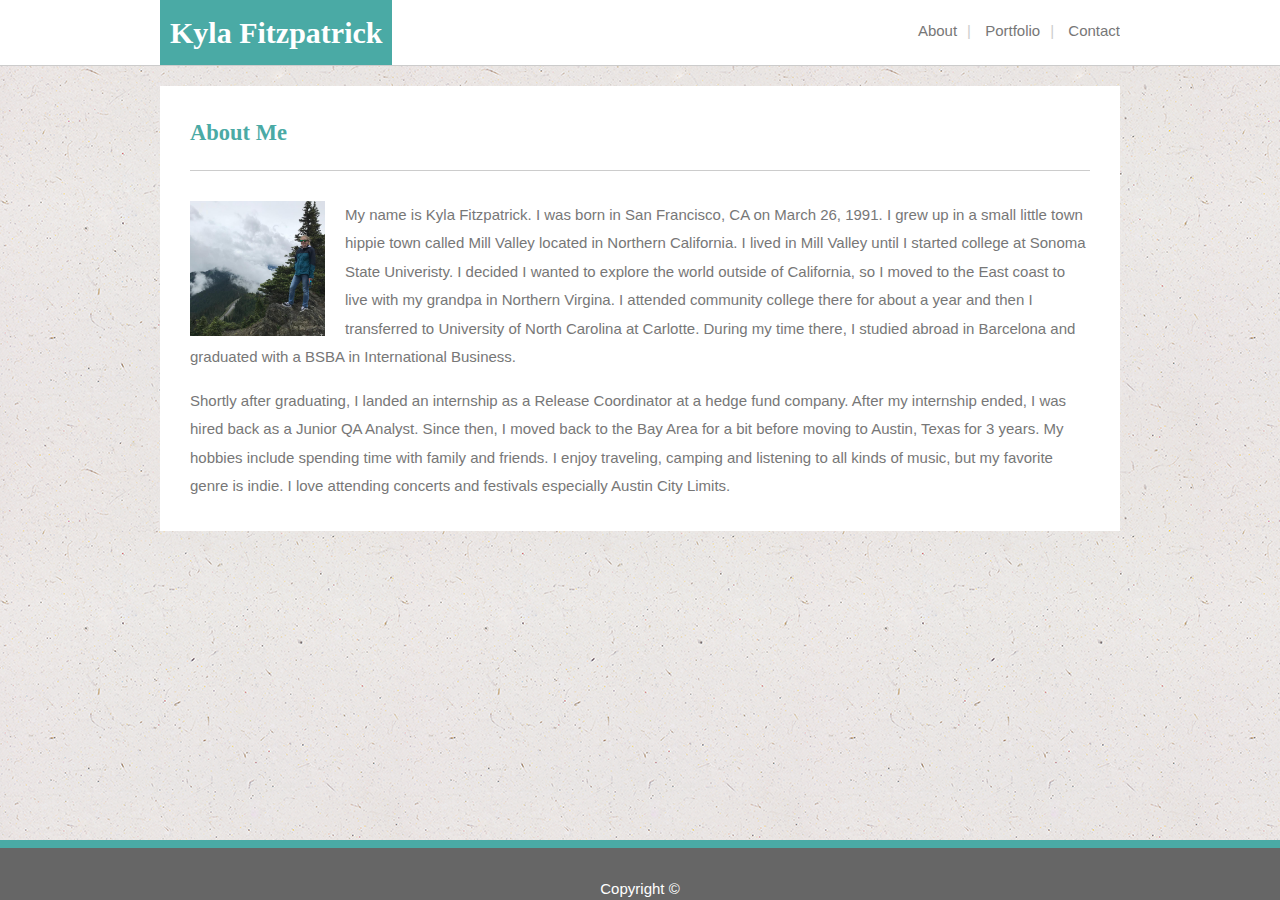
<file: index.html>
<!DOCTYPE html>
<html lang="en-us">

<head>
  <meta charset="UTF-8">
  <title>Kyla's Portfolio</title>
  <link rel="stylesheet" type="text/css" href="assets/css/style.css">

</head>

<body>
  <header>
    <div class="container">
      <div id="logo-name">
        <h1>Kyla Fitzpatrick</h1>
      </div>
      <nav>
        <ul>
          <li><a href="index.html">About</a></li>
          <li><a href="portfolio.html">Portfolio</a></li>
          <li><a href="contact.html">Contact</a></li>
        </ul>
      </nav>
    </div>
  </header>

  <section id="about-me-section">
    <div class="container">
      <div id="about-me">
        <h2>About Me</h2>
      </div>
      <div id="about-image-info">
        <p><img class="clearfix" src="assets/images/happy me.jpg" alt="Kyla Fitzpatrick">
          My name is Kyla Fitzpatrick. I was born in San Francisco, CA on March 26, 1991.
          I grew up in a small little town hippie town called Mill Valley located in Northern California.
          I lived in Mill Valley until I started college at Sonoma State Univeristy.
          I decided I wanted to explore the world outside of California, so I moved to the East coast to
          live with my grandpa in Northern Virgina. I attended community college there for about a year and then 
          I transferred to University of North Carolina at Carlotte. During my time there, I studied
          abroad in Barcelona and graduated with a BSBA in International Business.
        </p>
        <p>Shortly after graduating, I landed an internship as a Release Coordinator at a hedge fund company.
          After my internship ended, I was hired back as a Junior QA Analyst. Since then, I moved back to the 
          Bay Area for a bit before moving to Austin, Texas for 3 years. My hobbies include spending time with 
          family and friends. I enjoy traveling, camping and listening to all kinds of music, but my favorite
          genre is indie. I love attending concerts and festivals especially Austin City Limits.
        </p>
      </div>
    </div>
  </section>
</body>
<footer class="footer"> Copyright &copy; </footer>

</html>
</file>
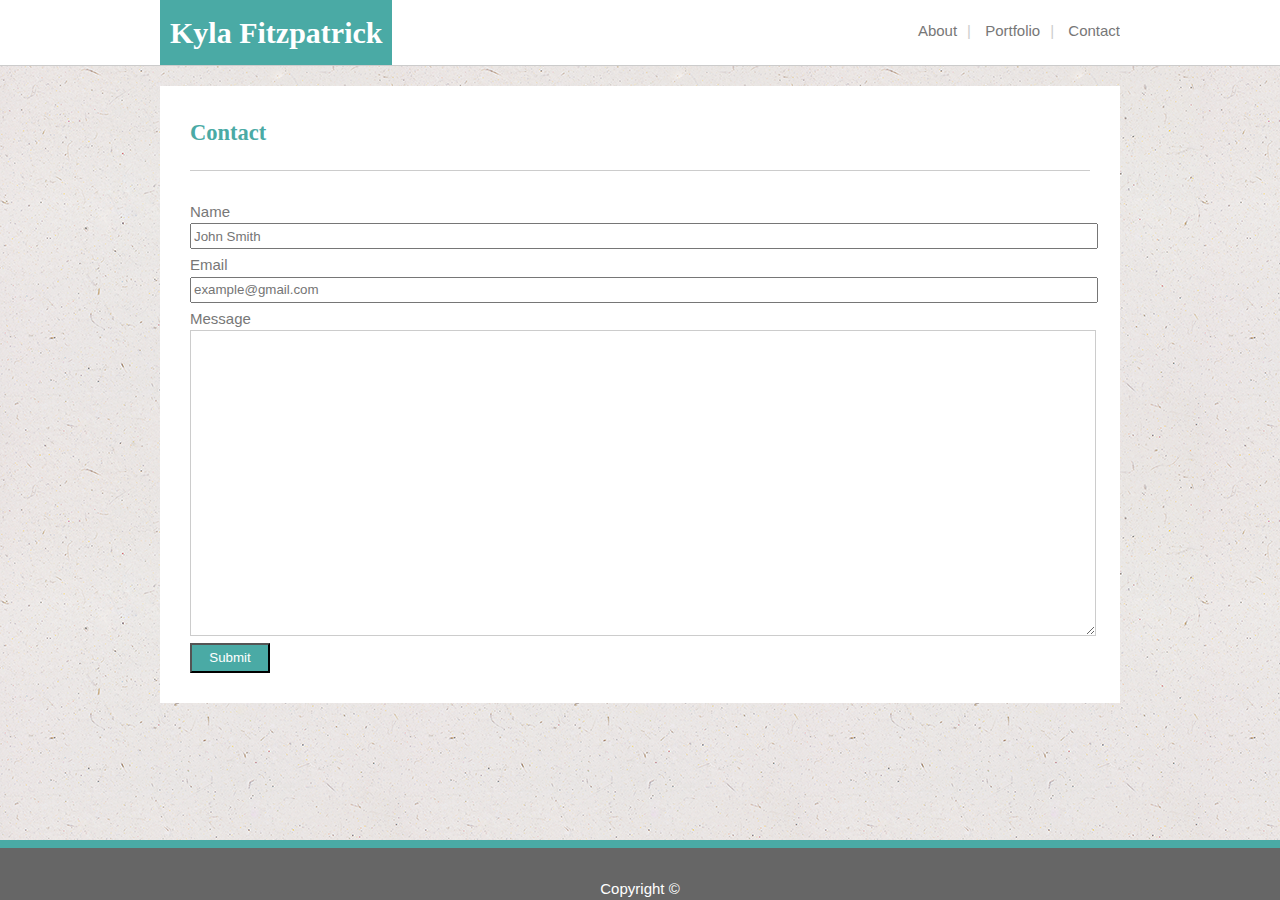
<file: contact.html>
<!DOCTYPE html>
<html lang="en-us">

<head>
  <meta charset="UTF-8">
  <title>Kyla's Portfolio</title>
  <link rel="stylesheet" type="text/css" href="assets/css/style.css">

</head>

<body>
  <header>
    <div class="container">
      <div id="logo-name">
        <h1>Kyla Fitzpatrick</h1>
      </div>
      <nav>
        <ul>
          <li><a href="index.html">About</a></li>
          <li><a href="portfolio.html">Portfolio</a></li>
          <li><a href="contact.html">Contact</a></li>
        </ul>
      </nav>
    </div>
  </header>

  <section id="contact-form-section">
    <div class="container">
      <div id="contact">
        <h2>Contact</h2>
      </div>
      <div id="contact-form">
        Name
        <input type="text" name="full-name" placeholder="John Smith">
        <br>
        Email
        <input type="text" name="email" placeholder="example@gmail.com">
        <br>
        Message
        <textarea type="text">
        </textarea>
        <br>
        <button type="submit" class="contact-button">Submit</button>
      </div>
    </div>
  </section>
</body>
<footer class="footer"> Copyright &copy; </footer>

</html>
</file>
<file: assets/css/style.css>
/* * {
    box-sizing:border-box;
} */

html {
    position: relative;
    min-height: 100%;
}
body {
    margin:0; 
    font:15px/1.5 'Arial', 'Helvetica Neue', Helvetica, sans-serif;
    background-color:#ffffff;  
    color:#777777;
    border-color:#dddddd;
    background-image:url("../images/ep_naturalwhite.png");
    background-repeat:repeat;
    margin:auto;
    padding-bottom: 30px;
}
/* Global */
.container{
    margin:auto;
    background-color:#ffffff;
    overflow:auto;
    align-items: center;
    width:960px; 
    
}
 ul{
    margin:0;
    padding:0;
} 

/* Header */
header{
    background-color:#ffffff;
    border-color:#cccccc;
    border-bottom: #cccccc 1px solid;
    
}
header a{
    color:#777777;
    text-decoration:none;
}
a:hover{
    color:#4aaaa5;
}
header li{
    display:inline;   
}
header li::after{
    content: "|"; 
    padding: 10px;
    color: #cccccc;
}
header li:last-child::after{
    display:none;
}
header #logo-name h1{ 
    float:left;
    margin:0;
    padding: 10px;
}
header nav{
    float:right;
    margin-top:20px;
}

/* Headings */
h1{
    background-color:#4aaaa5;
    font-family:'Georgia', Times, 'Times New Roman', serif;
    color:#ffffff;
}
h2{
    color:#4aaaa5;
    border-bottom:#cccccc 1px solid;
    padding-bottom:20px; 
    font-family: 'Georgia', Times, 'Times New Roman', serif;
}
footer{
    background-color:#666666;
    margin:0;
    border-top:8px solid #4aaaa5;
}

img{
    width:15%;
    height:15%;
    float:left;
    margin-right:20px;
}
.clearfix{
    overflow:auto;
}
.footer {
    position:absolute;
    left: 0;
    bottom: 0;
    width: 100%;
    text-align:center;
    color:#ffffff;
    padding:0px 0px -38px 0px;
    box-sizing:border-box;
    padding-top: 30px;
}





/* index.html */
#about-me-section{
    margin-top:20px;
    margin-bottom:10px;
    background-position: center;
    text-align: left;
    float:center;
}
#about-me{
    margin:30px;
}
#about-image-info{
    margin:30px;
    line-height:1.9;
}
/* contact.html */
#contact-form-section{
    margin-top:20px;
    margin-bottom:10px;
    background-position: center;
    text-align: left;
    float:center;
}
#contact{
    margin:30px;
}
#contact-form{
    margin:30px;
}
.contact-button{
    display: block;
    width: 80px;
    height: 30px;
    font:'Arial', 'Helvetica Neue', Helvetica, sans-serif;
    color:#ffffff;
    background-color: #4aaaa5;
  }
  .contact-button:hover{
    color:#4aaaa5;
    background-color:#ffffff;
    border-color: #4aaaa5;
  }
input{
    width:100%;
    margin-bottom: 5px;
    height: 20px;
}

textarea{
    width: 100%;
    height: 300px;
    border-color: #cccccc;
}

/* portfolio.html */
#portfolio-section{
    background-position: center;
    text-align: left;
    float:center;

}
#portfolio{
    margin:30px;
}
#portfolio-image-info{
    margin:30px;

}
.portfolio-image{
    float: left;
    width:40%;
    height:30%; 
    position: relative;
    margin-bottom:50px;
    margin-right:-20px;

} 
.portfolio-image img{
    float:  left;
    width:300px;
    height:200px;
    margin:0px;
}
.portfolio-image .position-text{
    overflow:hidden;
    text-align:center;
    background-color:#4aaaa5;
    font-family:'Georgia', Times, 'Times New Roman', serif;
    color:#ffffff;
    position:absolute;
    top: 50%;
    left: 50%;
    transform: translate(-60%, 30%);
    width:300px;
    padding:20px 0px 20px 0px;
    font-size: 20px;
    margin:0;
}
.portfolio-image .position-text:hover{
    background-color:#ffffff;
    font-family:'Georgia', Times, 'Times New Roman', serif;
    color:#4aaaa5;
}
</file>
